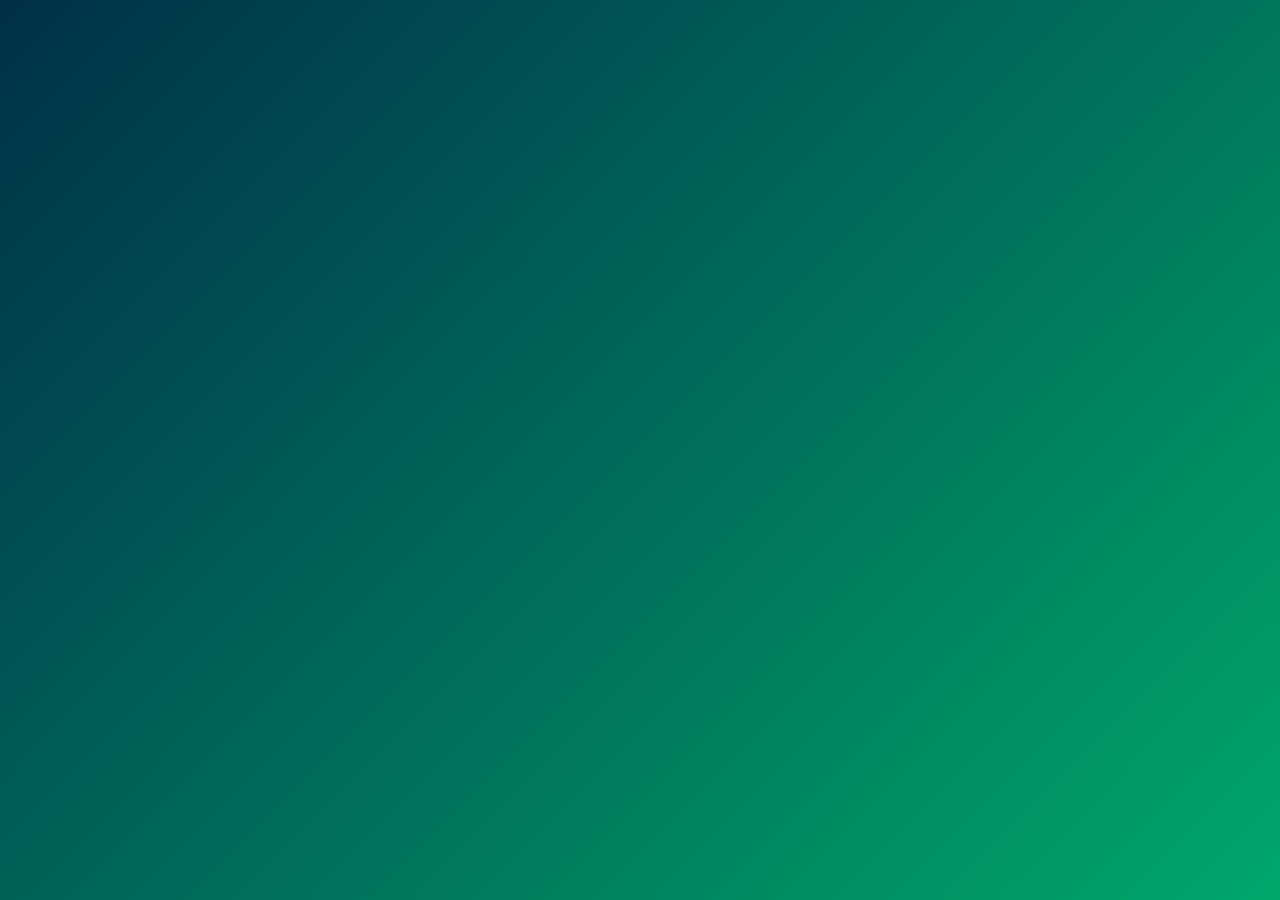
<file: objet.html>
<!DOCTYPE html>
<html lang="fr">
<head>
  <meta charset="UTF-8" />
  <meta name="viewport" content="width=device-width, initial-scale=1.0" />
  <title>Détail de l’objet</title>
  <link rel="stylesheet" href="style.css" />
  <script src="scripts/data.js" defer></script>
  <script src="scripts/detail.js" defer></script>
</head>
<body>
  <main id="detail-container"></main>
</body>
</html>
</file>
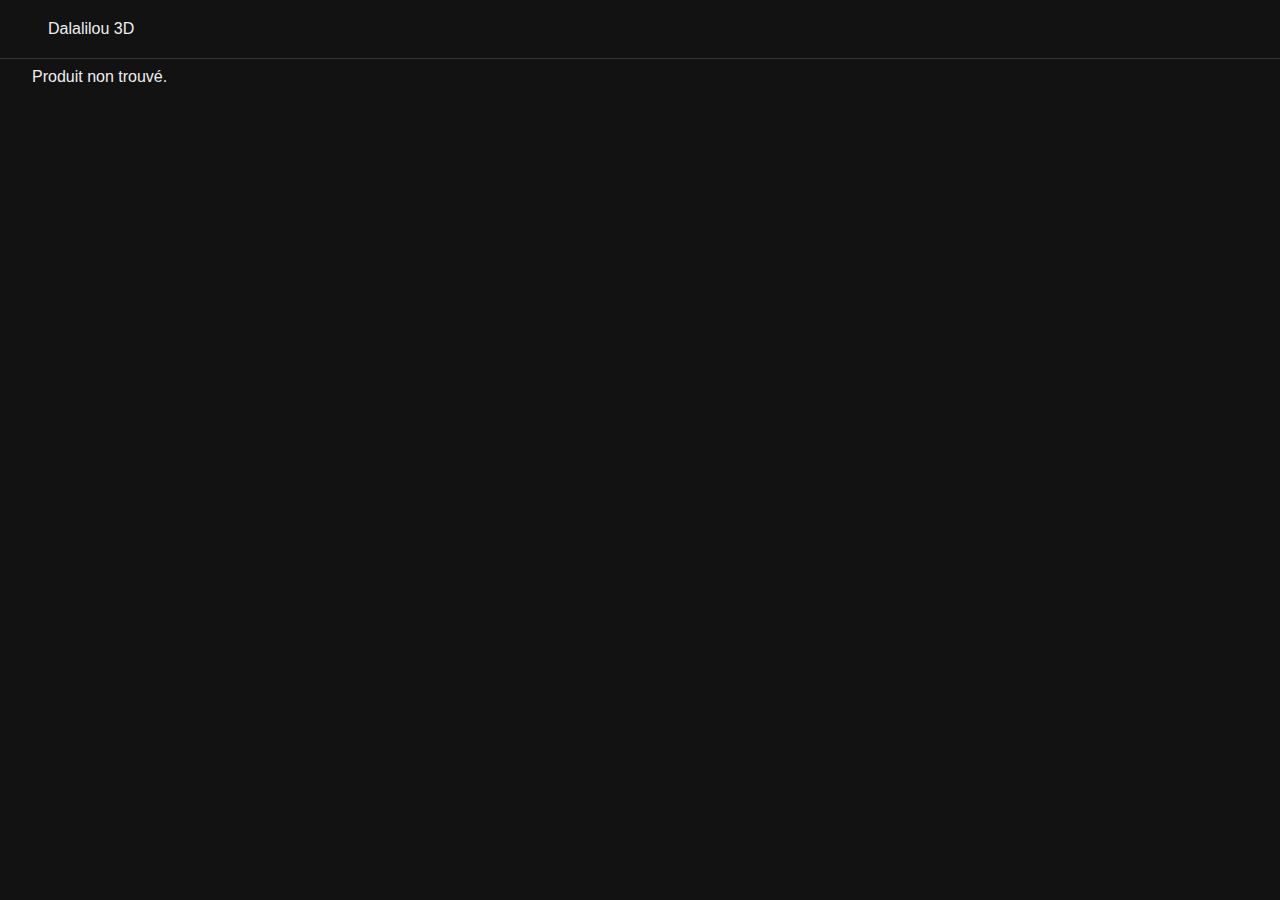
<file: package.html>
<!DOCTYPE html>
<html lang="fr">
<head>
  <meta charset="UTF-8">
  <meta name="viewport" content="width=device-width, initial-scale=1">
  <title>Détails produit</title>
  <link rel="stylesheet" href="styles.css">
</head>
<body>
  <header class="site-header">
    <nav>
      <a href="/" class="logo">Dalalilou 3D</a>
    </nav>
  </header>

  <main id="product-detail" class="product-detail"></main>

  <script type="module" src="/scripts/package.js"></script>
</body>
</html>
</file>
<file: style.css>
:root {
  --accent: #00a86b;
  --accent-hover: #0096c7;
  --accent-alt: #007f5f;
  --bg: linear-gradient(135deg, #003049, #00a86b);
  --text: #f1f1f1;
  --card-bg: rgba(0, 0, 0, 0.6);
  --shadow: rgba(0, 0, 0, 0.4);
}

body {
  margin: 0;
  font-family: 'Segoe UI', sans-serif;
  background: var(--bg);
  color: var(--text);
  display: flex;
  flex-direction: column;
  min-height: 100vh;
  animation: gradientShift 10s ease infinite alternate;
}

@keyframes gradientShift {
  0% { background: linear-gradient(135deg, #003049, #00a86b); }
  100% { background: linear-gradient(135deg, #007f5f, #0096c7); }
}

.navbar {
  background-color: var(--card-bg);
  padding: 1rem 2rem;
  box-shadow: 0 2px 5px var(--shadow);
  position: sticky;
  top: 0;
  z-index: 1000;
}

.navbar nav {
  display: flex;
  justify-content: space-between;
  align-items: center;
}

.nav-logo {
  font-size: 1.6rem;
  font-weight: bold;
  color: var(--accent-hover);
  text-align: center;
  flex-grow: 1;
}

.nav-link {
  font-size: 1rem;
  color: var(--text);
  text-decoration: none;
  padding: 0.5rem 1rem;
  border-radius: 4px;
}

.nav-link:hover {
  background-color: var(--accent);
  color: white;
}

.detail {
  display: grid;
  grid-template-columns: 350px 1fr;
  gap: 2rem;
  padding: 2rem;
  align-items: start;
  position: relative;
}

.left img,
.card img {
  width: 100%;
  border-radius: 12px;
  box-shadow: 0 0 10px var(--shadow);
}

.prix {
  font-size: 1.2rem;
  font-weight: bold;
  color: var(--accent-hover);
  margin: 0.5rem 0;
}

.separator {
  width: 1px;
  background-color: rgba(255, 255, 255, 0.3);
  height: 60%;
  position: absolute;
  left: 360px;
  top: 20%;
}

.right h2 {
  margin-top: 0;
  font-size: 1.6rem;
  color: var(--accent);
}

.right p {
  line-height: 1.6;
  margin-bottom: 2rem;
}

.suggestions {
  position: absolute;
  bottom: 2rem;
  width: 100%;
}

.suggestion-cards {
  display: grid;
  grid-template-columns: repeat(auto-fill, minmax(180px, 1fr));
  gap: 1rem;
  margin-top: 1rem;
}

.card {
  background-color: var(--card-bg);
  border-radius: 8px;
  padding: 1rem;
  text-align: center;
  box-shadow: 0 0 10px var(--shadow);
}

footer {
  text-align: center;
  padding: 1rem;
  background-color: var(--card-bg);
  color: var(--text);
  font-size: 0.85rem;
  box-shadow: 0 -2px 5px var(--shadow);
}
</file>
<file: styles.css>
:root {
  --bg: #121212;
  --text: #EEEEEE;
  --accent: #0D47A1;
  --grey: #333333;
  --radius: 6px;
}

*,
*::before,
*::after {
  box-sizing: border-box;
  margin: 0;
  padding: 0;
}

body {
  background-color: var(--bg);
  color: var(--text);
  font-family: 'Montserrat', sans-serif;
  line-height: 1.6;
}

/* Header fixe */
.site-header {
  position: fixed;
  width: 100%;
  background: var(--bg);
  border-bottom: 1px solid var(--grey);
  z-index: 1000;
}
.site-header nav {
  display: flex;
  justify-content: space-between;
  align-items: center;
  padding: 1rem 2rem;
}
.site-header a {
  color: var(--text);
  text-decoration: none;
  margin-left: 1rem;
  transition: color .3s;
}
.site-header a:hover {
  color: var(--accent);
}

/* Hero */
.hero {
  display: flex;
  align-items: center;
  justify-content: center;
  min-height: 100vh;
  text-align: center;
  background: var(--grey);
}
.btn-primary {
  margin-top: 1.5rem;
  display: inline-block;
  background: var(--accent);
  color: var(--text);
  padding: .75rem 1.5rem;
  border-radius: var(--radius);
  transition: background .3s;
}
.btn-primary:hover {
  background: #0B3C91;
}

/* Sections génériques */
section {
  padding: 4rem 2rem;
}
h2 {
  margin-bottom: 1.5rem;
  color: var(--accent);
  font-size: 2rem;
}
p {
  max-width: 600px;
  margin-bottom: 2rem;
}

/* Slider simple */
.slider {
  display: flex;
  overflow-x: auto;
  scroll-snap-type: x mandatory;
  gap: 1rem;
  padding: 2rem;
}
.slide {
  min-width: 300px;
  background: var(--grey);
  border-radius: var(--radius);
  padding: 2rem;
  scroll-snap-align: start;
  flex-shrink: 0;
}

/* Formulaire */
.contact form {
  display: grid;
  gap: 1rem;
  max-width: 500px;
}
.contact input,
.contact textarea,
.contact button {
  width: 100%;
  padding: .75rem;
  border: none;
  border-radius: var(--radius);
}
.contact input,
.contact textarea {
  background: var(--grey);
  color: var(--text);
}
.contact button {
  background: var(--accent);
  color: var(--text);
  cursor: pointer;
  transition: background .3s;
}
.contact button:hover {
  background: #0B3C91;
}

/* Liste produits */
.product-list {
  display: grid;
  grid-template-columns: repeat(auto-fit,minmax(250px,1fr));
  gap: 2rem;
  padding: 2rem;
}
.product-card {
  background: var(--grey);
  border-radius: var(--radius);
  padding: 1rem;
  text-align: center;
  transition: transform .3s;
}
.product-card:hover {
  transform: translateY(-5px);
}
.product-card img {
  max-width: 100%;
  border-radius: var(--radius);
}
.product-card .price {
  color: var(--accent);
  font-weight: bold;
}

/* Page détail */
.product-detail {
  padding: 4rem 2rem;
  display: flex;
  flex-wrap: wrap;
  gap: 2rem;
  align-items: start;
}
.detail-image {
  max-width: 400px;
  width: 100%;
  border-radius: var(--radius);
}
.detail-info {
  flex: 1;
}
.detail-info h1 {
  color: var(--accent);
  margin-bottom: 1rem;
}
.detail-info .price {
  font-size: 1.5rem;
  margin-bottom: 1rem;
}

/* Responsive */
@media (max-width: 768px) {
  .site-header nav ul {
    display: none;
  }
  .hero {
    padding: 0 1rem;
  }
  .slider {
    padding: 1rem;
  }
}
</file>
